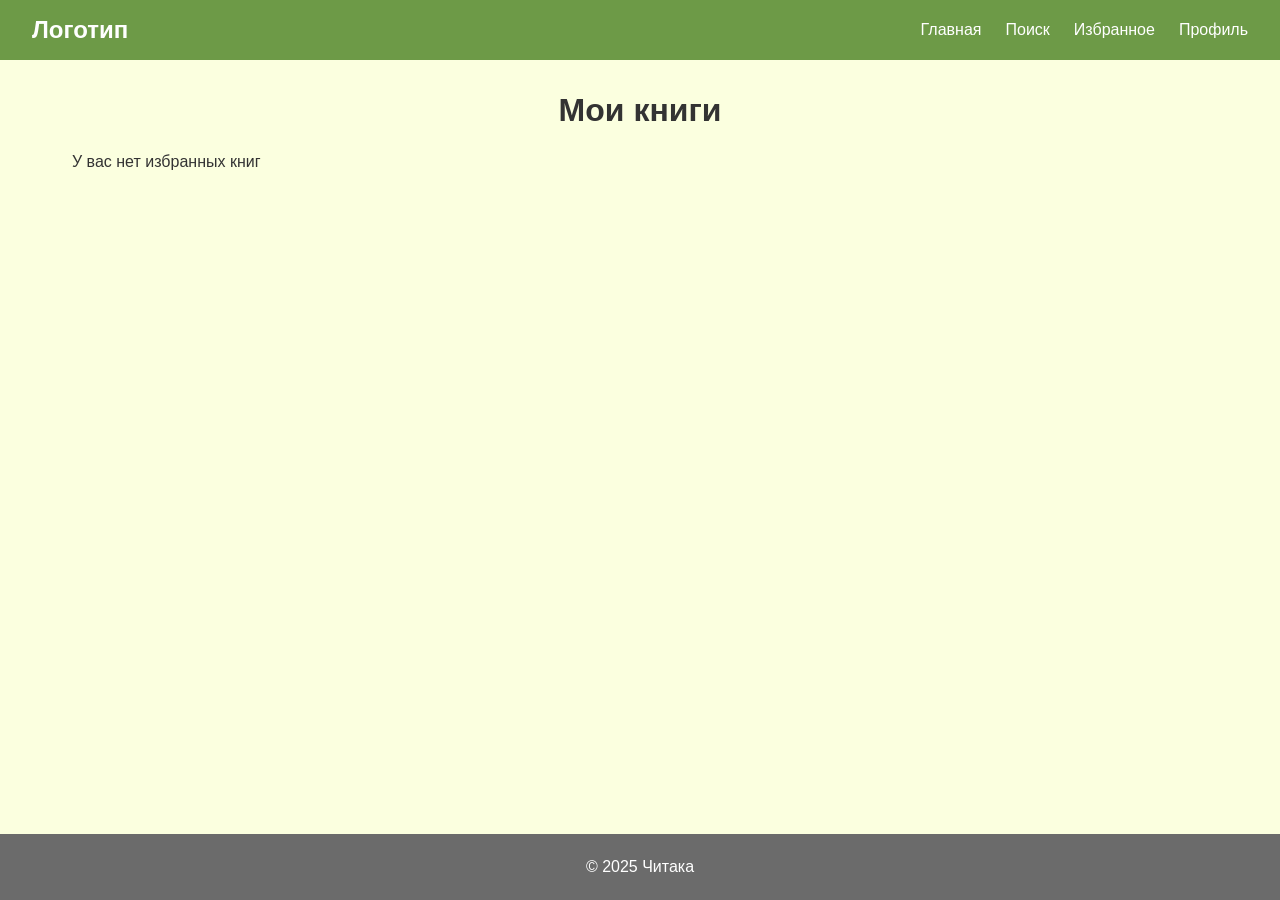
<file: Читака/pages/favorites.html>
<!DOCTYPE html>
<html lang="ru">
<head>
    <meta charset="UTF-8">
    <meta name="viewport" content="width=device-width, initial-scale=1.0">
    <title>Избранное</title>
    <link rel="stylesheet" href="../styles.css">
</head>
<body>
    <header>
        <div class="logo">Логотип</div>
        <nav>
            <ul class="nav-menu">
                <li><a href="index.html">Главная</a></li>
                <li><a href="search.html">Поиск</a></li>
                <li><a href="favorites.html">Избранное</a></li>
                <li><a href="profile.html">Профиль</a></li>
            </ul>
            <button class="burger-menu">☰</button>
        </nav>
    </header>
    
    <main>
        <h1>Мои книги</h1>
        <div class="books-grid favorites-container"></div>
    </main>
    
    <footer>
        <p>© 2025 Читака</p>
    </footer>
    
    <script src="../script.js"></script>
</body>
</html>
</file>
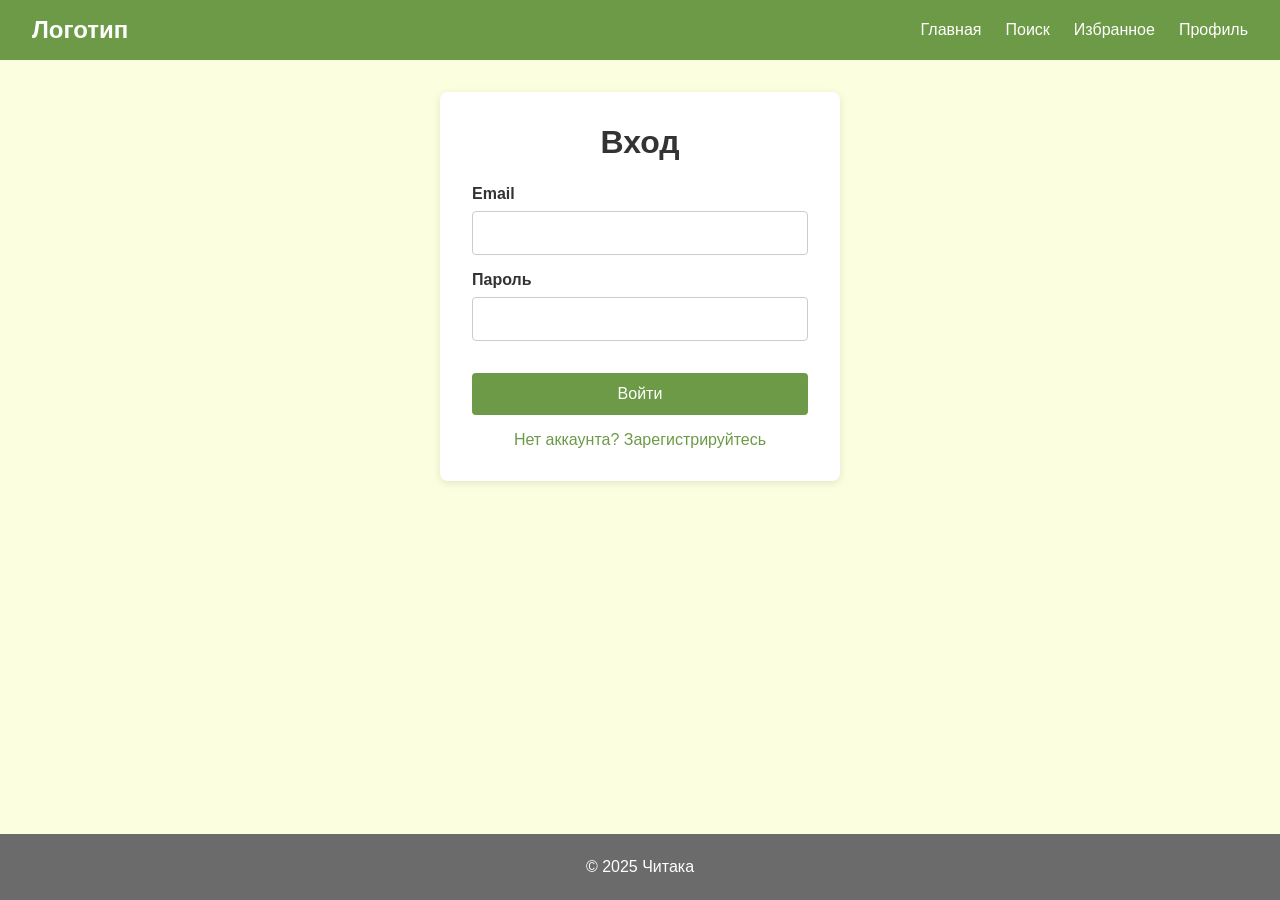
<file: Читака/pages/login.html>
<!DOCTYPE html>
<html lang="ru">
<head>
    <meta charset="UTF-8">
    <meta name="viewport" content="width=device-width, initial-scale=1.0">
    <title>Вход</title>
    <link rel="stylesheet" href="../styles.css">
</head>
<body>
    <header>
        <div class="logo">Логотип</div>
        <nav>
            <ul class="nav-menu">
                <li><a href="index.html">Главная</a></li>
                <li><a href="search.html">Поиск</a></li>
                <li><a href="favorites.html">Избранное</a></li>
                <li><a href="profile.html">Профиль</a></li>
            </ul>
            <button class="burger-menu">☰</button>
        </nav>
    </header>
    
    <main>
        <div class="form-container">
            <h1>Вход</h1>
            <form id="loginForm">
                <div class="form-group">
                    <label for="email">Email</label>
                    <input type="email" id="email" name="email" required>
                </div>
                <div class="form-group">
                    <label for="password">Пароль</label>
                    <input type="password" id="password" name="password" required>
                </div>
                <button type="submit" class="form-button">Войти</button>
            </form>
            <a href="register.html" class="form-link">Нет аккаунта? Зарегистрируйтесь</a>
        </div>
    </main>
    
    <footer>
        <p>© 2025 Читака</p>
    </footer>
    
    <script src="../script.js"></script>
    <script>
        document.getElementById('loginForm').addEventListener('submit', function(e) {
            e.preventDefault();
            // В реальном приложении здесь была бы проверка данных
            alert('Вход выполнен (в демонстрации без реальной авторизации)');
            window.location.href = 'index-auth.html';
        });
    </script>
</body>
</html>
</file>
<file: Читака/styles.css>
/* Общие стили для сайта Читака */

/* Сброс стилей */
* {
    margin: 0;
    padding: 0;
    box-sizing: border-box;
}

body {
    font-family: Arial, sans-serif;
    background-color: #FBFFDF;
    color: #333;
    display: flex;
    flex-direction: column;
    min-height: 100vh;
}

/* Header */
header {
    background-color: #6D9A47;
    padding: 1rem 2rem;
    display: flex;
    justify-content: space-between;
    align-items: center;
}

.logo {
    color: white;
    font-size: 1.5rem;
    font-weight: bold;
}

.nav-menu {
    display: flex;
    list-style: none;
    gap: 1.5rem;
}

.nav-menu a {
    color: white;
    text-decoration: none;
    font-weight: 500;
}

.nav-menu a:hover {
    text-decoration: underline;
}

.burger-menu {
    display: none;
    background: none;
    border: none;
    cursor: pointer;
    color: white;
    font-size: 1.5rem;
}

/* Main контент */
main {
    flex: 1;
    padding: 2rem;
    max-width: 1200px;
    margin: 0 auto;
    width: 100%;
}

/* Заголовки */
h1 {
    text-align: center;
    margin-bottom: 1.5rem;
    font-size: 2rem;
    color: #333;
}

h2 {
    margin: 1.5rem 0 1rem 0;
    color: #333;
}

/* Поисковая строка */
.search-container {
    display: flex;
    justify-content: center;
    margin-bottom: 2rem;
}

.search-box {
    display: flex;
    width: 100%;
    max-width: 600px;
}

.search-input {
    flex: 1;
    padding: 0.75rem;
    border: 1px solid #ccc;
    border-radius: 4px 0 0 4px;
    font-size: 1rem;
}

.search-button {
    padding: 0.75rem 1.5rem;
    background-color: #6D9A47;
    color: white;
    border: none;
    border-radius: 0 4px 4px 0;
    cursor: pointer;
    font-size: 1rem;
}

.search-button:hover {
    background-color: #5a7d3a;
}

/* Карточки книг */
.books-grid {
    display: grid;
    grid-template-columns: repeat(auto-fill, minmax(200px, 1fr));
    gap: 1.5rem;
    margin-bottom: 2rem;
}

.book-card {
    background: white;
    border-radius: 8px;
    overflow: hidden;
    box-shadow: 0 2px 8px rgba(0,0,0,0.1);
    transition: transform 0.3s ease;
}

.book-card:hover {
    transform: translateY(-5px);
}

.book-cover {
    width: 100%;
    height: 250px;
    background-color: #ddd;
    display: flex;
    align-items: center;
    justify-content: center;
    position: relative;
}

.book-cover img {
    width: 100%;
    height: 100%;
    object-fit: cover;
}

.book-cover-large {
    width: 300px;
    height: 450px;
    background-color: #ddd;
    display: flex;
    align-items: center;
    justify-content: center;
}

.book-cover-large img {
    width: 100%;
    height: 100%;
    object-fit: cover;
}

.book-cover .rating {
    position: absolute;
    top: 10px;
    left: 10px;
    background-color: rgba(0,0,0,0.7);
    color: white;
    padding: 0.25rem 0.5rem;
    border-radius: 4px;
    font-size: 0.9rem;
}

.book-info {
    padding: 1rem;
}

.book-title {
    font-weight: bold;
    margin-bottom: 0.5rem;
    font-size: 1.1rem;
}

.book-author {
    color: #666;
    margin-bottom: 0.5rem;
}

.book-description {
    font-size: 0.9rem;
    color: #555;
    margin-bottom: 0.5rem;
}

.favorite-btn {
    background: none;
    border: none;
    cursor: pointer;
    font-size: 1.5rem;
    color: #ccc;
    transition: color 0.3s;
}

.favorite-btn.active {
    color: #e74c3c;
}

/* Книга дня */
.book-of-day {
    display: flex;
    gap: 2rem;
    background: white;
    padding: 2rem;
    border-radius: 8px;
    box-shadow: 0 2px 8px rgba(0,0,0,0.1);
    margin-bottom: 2rem;
}

.book-of-day .book-cover {
    width: 200px;
    height: 300px;
}

.book-of-day .book-details {
    flex: 1;
}

.book-detail {
    display: flex;
    gap: 2rem;
    background: white;
    padding: 2rem;
    border-radius: 8px;
    box-shadow: 0 2px 8px rgba(0,0,0,0.1);
}

.book-info-detail {
    flex: 1;
}

.book-full-description {
    margin: 1rem 0;
    line-height: 1.6;
}

.rating-display {
    font-size: 1.2rem;
    font-weight: bold;
    margin: 1rem 0;
}

/* Жанры */
.genre-grid {
    display: grid;
    grid-template-columns: repeat(auto-fill, minmax(150px, 1fr));
    gap: 1rem;
    margin-bottom: 2rem;
}

.genre-card {
    background: white;
    border-radius: 8px;
    overflow: hidden;
    box-shadow: 0 2px 8px rgba(0,0,0,0.1);
    text-align: center;
    padding: 1rem;
    cursor: pointer;
}

.genre-cover {
    width: 100%;
    height: 150px;
    background-color: #ddd;
    display: flex;
    align-items: center;
    justify-content: center;
    margin-bottom: 0.5rem;
}

.genre-cover img {
    width: 100%;
    height: 100%;
    object-fit: cover;
}

.genre-title {
    font-weight: bold;
}

/* Формы */
.form-container {
    max-width: 400px;
    margin: 0 auto;
    background: white;
    padding: 2rem;
    border-radius: 8px;
    box-shadow: 0 2px 8px rgba(0,0,0,0.1);
}

.form-group {
    margin-bottom: 1rem;
}

.form-group label {
    display: block;
    margin-bottom: 0.5rem;
    font-weight: bold;
}

.form-group input {
    width: 100%;
    padding: 0.75rem;
    border: 1px solid #ccc;
    border-radius: 4px;
    font-size: 1rem;
}

.form-button {
    width: 100%;
    padding: 0.75rem;
    background-color: #6D9A47;
    color: white;
    border: none;
    border-radius: 4px;
    cursor: pointer;
    font-size: 1rem;
    margin-top: 1rem;
}

.form-button:hover {
    background-color: #5a7d3a;
}

.form-link {
    display: block;
    text-align: center;
    margin-top: 1rem;
    color: #6D9A47;
    text-decoration: none;
}

.form-link:hover {
    text-decoration: underline;
}

/* Профиль */
.profile-info {
    background: white;
    padding: 1.5rem;
    border-radius: 8px;
    box-shadow: 0 2px 8px rgba(0,0,0,0.1);
    margin-bottom: 2rem;
}

.profile-field {
    margin-bottom: 1rem;
}

.profile-field strong {
    display: block;
    margin-bottom: 0.25rem;
    color: #666;
}

.profile-field span {
    display: block;
    font-size: 1.1rem;
}

/* Footer */
footer {
    background-color: #6B6B6B;
    color: white;
    text-align: center;
    padding: 1.5rem;
    margin-top: auto;
}

/* Адаптивность */
@media (max-width: 768px) {
    header {
        padding: 1rem;
    }
    
    .nav-menu {
        position: fixed;
        top: 70px;
        left: -100%;
        width: 100%;
        height: calc(100vh - 70px);
        background-color: #6D9A47;
        flex-direction: column;
        justify-content: flex-start;
        align-items: center;
        padding-top: 2rem;
        transition: left 0.3s ease;
    }
    
    .nav-menu.active {
        left: 0;
    }
    
    .nav-menu a {
        display: block;
        padding: 1rem;
        font-size: 1.2rem;
    }
    
    .burger-menu {
        display: block;
    }
    
    main {
        padding: 1rem;
    }
    
    .book-of-day {
        flex-direction: column;
    }
    
    .book-of-day .book-cover {
        width: 100%;
        height: 250px;
    }
    
    .books-grid {
        grid-template-columns: repeat(auto-fill, minmax(150px, 1fr));
    }
}

@media (max-width: 480px) {
    .books-grid {
        grid-template-columns: 1fr;
    }
    
    .search-box {
        flex-direction: column;
    }
    
    .search-input {
        border-radius: 4px;
        margin-bottom: 0.5rem;
    }
    
    .search-button {
        border-radius: 4px;
        padding: 0.75rem;
    }
}
</file>
